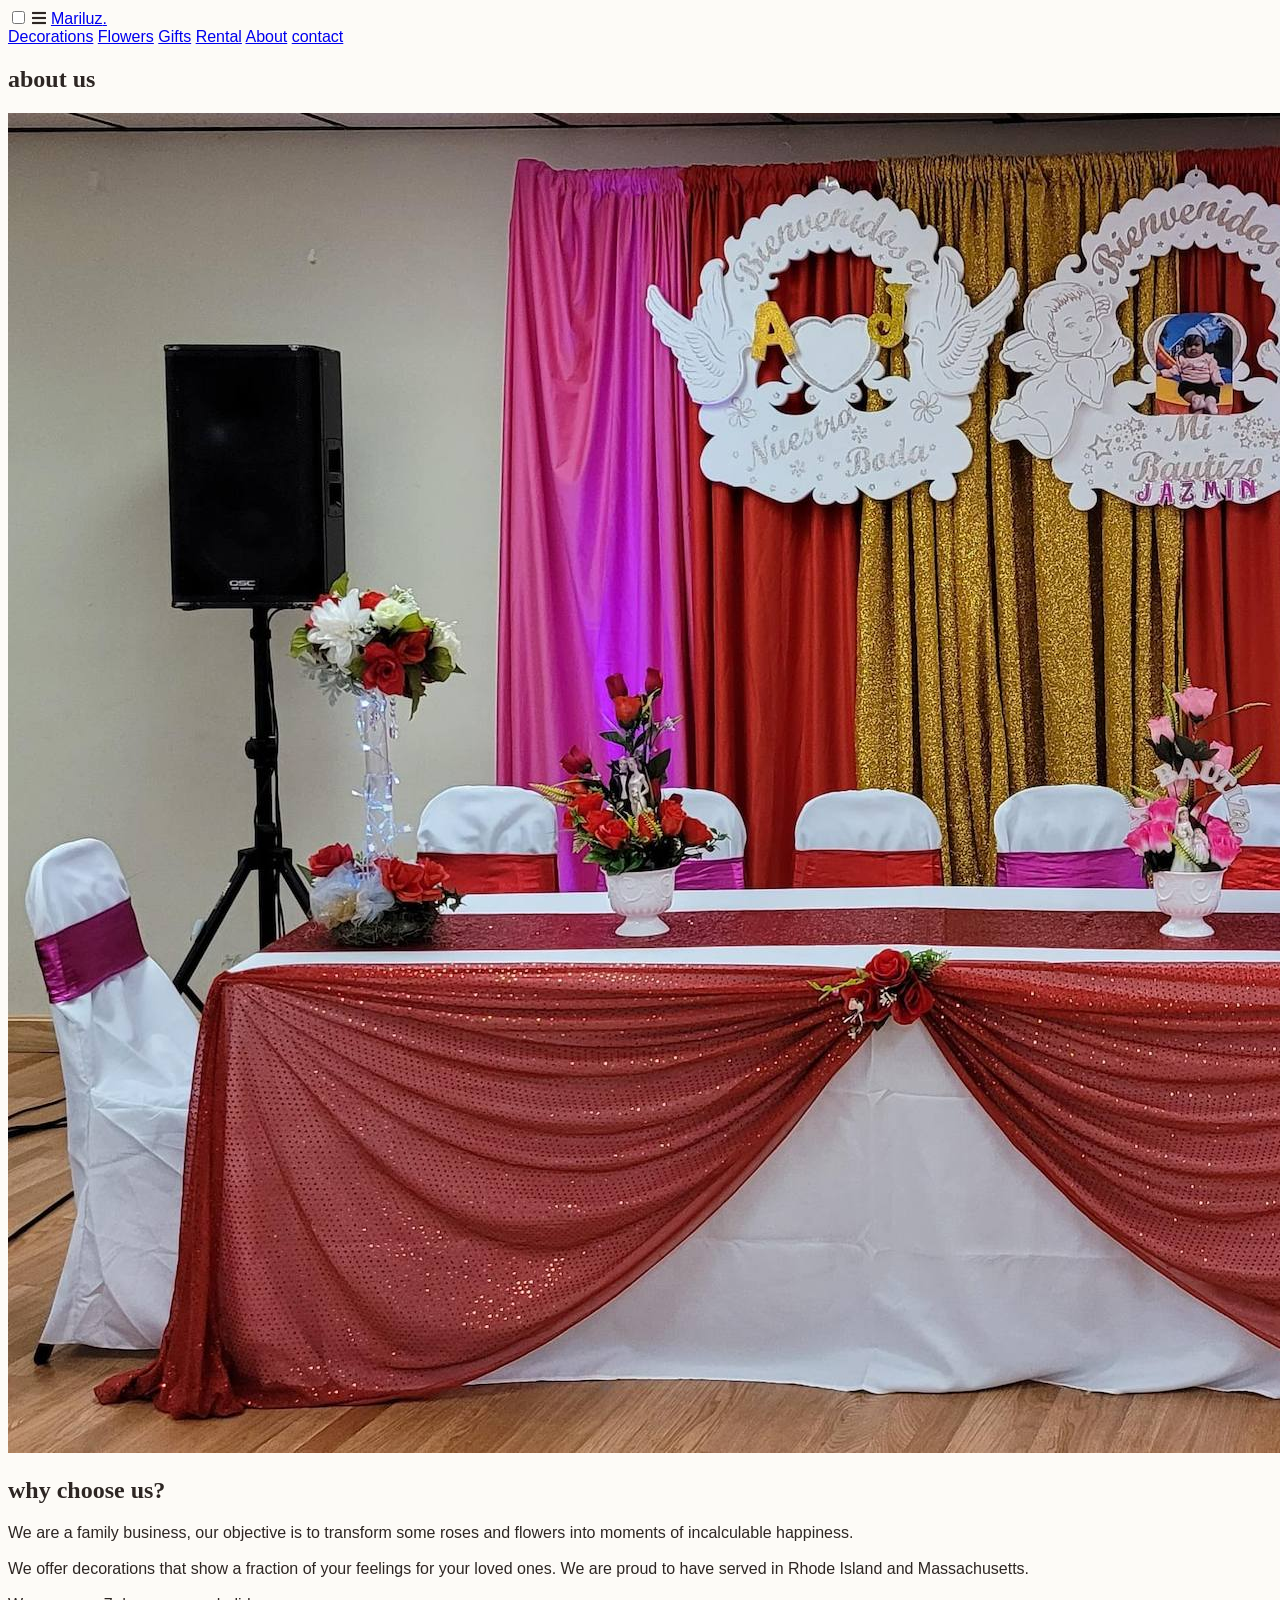
<file: about.html>
<!DOCTYPE html>
<html lang="en">
<head>
    <meta charset="UTF-8">
 
    <meta http-equiv="X-UA-Compatible" content="IE=edge">
    <meta name="viewport" content="width=device-width, initial-scale=1.0">
    <title>Providence Flowers | Providence Party Store | Mariluz Flowers</title>
    <link rel="icon" type="image/x-icon" href="images/favicon.ico">

    <script async src="https://pagead2.googlesyndication.com/pagead/js/adsbygoogle.js?client=ca-pub-8000544434567908"
     crossorigin="anonymous"></script>

    <!-- font awesome cdn link  -->
    <link rel="stylesheet" href="https://cdnjs.cloudflare.com/ajax/libs/font-awesome/5.15.3/css/all.min.css">
    
    <!-- custom css file link  -->
    <link rel="stylesheet" href="css/style.css">
    <!-- Google tag (gtag.js) -->
    <script async src="https://www.googletagmanager.com/gtag/js?id=G-ZJQ5C1P7X4"></script>
    <script>
      window.dataLayer = window.dataLayer || [];
      function gtag(){dataLayer.push(arguments);}
      gtag('js', new Date());

      gtag('config', 'G-ZJQ5C1P7X4');
    </script>


</head>
    
    
    
<body>

<!-- header section starts  -->

<header>

    <!-- hamburger -->
    <input type="checkbox" id="toggler">
    <label for="toggler" class="fas fa-bars"></label>

    <a href="index.html" class="logo">Mariluz<span>.</span></a>

    <nav class="navbar" id="navbar">
        <!-- <a href="index.html">Home</a> -->
        
        <a href="decoration.html">Decorations</a>
        <a href="flower.html">Flowers</a>
        <a href="product.html">Gifts</a>
        <a href="rental.html">Rental</a>
        <a href="about.html">About</a>
        <a href="contact.html">contact</a>
    </nav>

    

</header>


<!-- about section starts  -->
<main>
    <section class="about" id="about">

        <h1 class="heading"> <span> about </span> us </h1>


        <div class="row">
            <div class="video-container">
                <img class="about" src="images/decoration1.jpg" alt="arch decoration">
            </div>

            <div class="content">
                <h2 class="mainContent">why choose us?</h2>
                <p class="mainContent">We are a family business, our objective is to transform 
                    some roses and flowers into moments of incalculable happiness. <br><br> 

                    We offer decorations that show a fraction of your feelings 
                    for your loved ones. We are proud to have served in Rhode Island and Massachusetts. <br><br>

                    We are open 7 days even on holidays.</p>
            </div>

        </div>

    </section>
</main>
</file>
<file: css/style.css>
body {
            font-family: 'Plus Jakarta Sans', sans-serif;
            background-color: #fdfbf7;
            color: #2d2623;
        }

        h1, h2, h3, .font-serif-title {
            font-family: 'Cormorant Garamond', serif;
        }

        .glass-header {
            background: rgba(253, 251, 247, 0.85);
            backdrop-filter: blur(12px);
            -webkit-backdrop-filter: blur(12px);
        }

        .glass-card {
            background: rgba(255, 255, 255, 0.75);
            backdrop-filter: blur(10px);
            border: 1px solid rgba(212, 106, 132, 0.12);
        }

        .float-anim {
            animation: float 6s ease-in-out infinite;
        }

        .float-anim-reverse {
            animation: floatReverse 7s ease-in-out infinite;
        }

        @keyframes float {
            0%, 100% { transform: translateY(0px) rotate(0deg); }
            50% { transform: translateY(-10px) rotate(2deg); }
        }

        @keyframes floatReverse {
            0%, 100% { transform: translateY(0px) rotate(0deg); }
            50% { transform: translateY(12px) rotate(-2deg); }
        }

        /* Custom Scrollbar */
        ::-webkit-scrollbar {
            width: 8px;
        }
        ::-webkit-scrollbar-track {
            background: #fdfbf7;
        }
        ::-webkit-scrollbar-thumb {
            background: #e0d0c3;
            border-radius: 4px;
        }
        ::-webkit-scrollbar-thumb:hover {
            background: #d46a84;
        }
</file>
